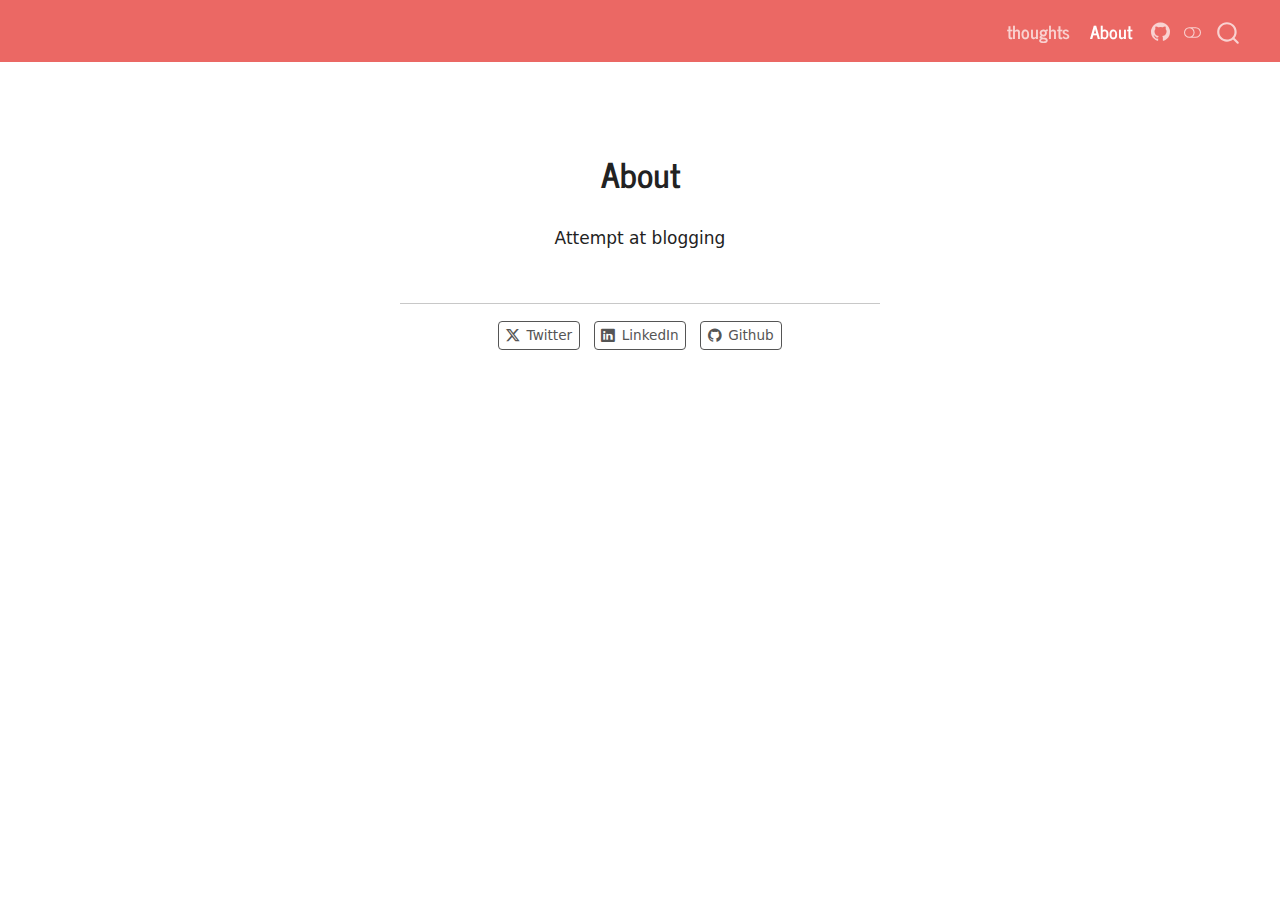
<file: about.html>
<!DOCTYPE html>
<html xmlns="http://www.w3.org/1999/xhtml" lang="en" xml:lang="en"><head>

<meta charset="utf-8">
<meta name="generator" content="quarto-1.6.39">

<meta name="viewport" content="width=device-width, initial-scale=1.0, user-scalable=yes">


<title>About – Ahsan’s Blog</title>
<style>
code{white-space: pre-wrap;}
span.smallcaps{font-variant: small-caps;}
div.columns{display: flex; gap: min(4vw, 1.5em);}
div.column{flex: auto; overflow-x: auto;}
div.hanging-indent{margin-left: 1.5em; text-indent: -1.5em;}
ul.task-list{list-style: none;}
ul.task-list li input[type="checkbox"] {
  width: 0.8em;
  margin: 0 0.8em 0.2em -1em; /* quarto-specific, see https://github.com/quarto-dev/quarto-cli/issues/4556 */ 
  vertical-align: middle;
}
</style>


<script src="site_libs/quarto-nav/quarto-nav.js"></script>
<script src="site_libs/clipboard/clipboard.min.js"></script>
<script src="site_libs/quarto-search/autocomplete.umd.js"></script>
<script src="site_libs/quarto-search/fuse.min.js"></script>
<script src="site_libs/quarto-search/quarto-search.js"></script>
<meta name="quarto:offset" content="./">
<script src="site_libs/quarto-html/quarto.js"></script>
<script src="site_libs/quarto-html/popper.min.js"></script>
<script src="site_libs/quarto-html/tippy.umd.min.js"></script>
<link href="site_libs/quarto-html/tippy.css" rel="stylesheet">
<link href="site_libs/quarto-html/quarto-syntax-highlighting-e26003cea8cd680ca0c55a263523d882.css" rel="stylesheet" class="quarto-color-scheme" id="quarto-text-highlighting-styles">
<link href="site_libs/quarto-html/quarto-syntax-highlighting-dark-d166b450ba5a8e9f7a0ab969bf6592c1.css" rel="prefetch" class="quarto-color-scheme quarto-color-alternate" id="quarto-text-highlighting-styles">
<script src="site_libs/bootstrap/bootstrap.min.js"></script>
<link href="site_libs/bootstrap/bootstrap-icons.css" rel="stylesheet">
<link href="site_libs/bootstrap/bootstrap-8b20df304ae43519df5d458fcc8598a6.min.css" rel="stylesheet" append-hash="true" class="quarto-color-scheme" id="quarto-bootstrap" data-mode="light">
<link href="site_libs/bootstrap/bootstrap-dark-b2511bcbb01c2159fd96a78deb42ffd9.min.css" rel="prefetch" append-hash="true" class="quarto-color-scheme quarto-color-alternate" id="quarto-bootstrap" data-mode="dark">
<script id="quarto-search-options" type="application/json">{
  "location": "navbar",
  "copy-button": false,
  "collapse-after": 3,
  "panel-placement": "end",
  "type": "overlay",
  "limit": 50,
  "keyboard-shortcut": [
    "f",
    "/",
    "s"
  ],
  "show-item-context": false,
  "language": {
    "search-no-results-text": "No results",
    "search-matching-documents-text": "matching documents",
    "search-copy-link-title": "Copy link to search",
    "search-hide-matches-text": "Hide additional matches",
    "search-more-match-text": "more match in this document",
    "search-more-matches-text": "more matches in this document",
    "search-clear-button-title": "Clear",
    "search-text-placeholder": "",
    "search-detached-cancel-button-title": "Cancel",
    "search-submit-button-title": "Submit",
    "search-label": "Search"
  }
}</script>
<script async="" src="https://www.googletagmanager.com/gtag/js?id=G-LMZYEG4JP1"></script>

<script type="text/javascript">

window.dataLayer = window.dataLayer || [];
function gtag(){dataLayer.push(arguments);}
gtag('js', new Date());
 
  gtag('consent', 'default', {
    'ad_storage': 'denied',
    'analytics_storage': 'denied'
  });
gtag('config', 'G-LMZYEG4JP1', { 'anonymize_ip': true});
</script>


<meta property="og:title" content="About – Ahsan’s Blog">
<meta property="og:description" content="">
<meta property="og:site_name" content="Ahsan's Blog">
</head>

<body class="nav-fixed fullcontent">

<div id="quarto-search-results"></div>
  <header id="quarto-header" class="headroom fixed-top">
    <nav class="navbar navbar-expand-lg " data-bs-theme="dark">
      <div class="navbar-container container-fluid">
            <div id="quarto-search" class="" title="Search"></div>
          <button class="navbar-toggler" type="button" data-bs-toggle="collapse" data-bs-target="#navbarCollapse" aria-controls="navbarCollapse" role="menu" aria-expanded="false" aria-label="Toggle navigation" onclick="if (window.quartoToggleHeadroom) { window.quartoToggleHeadroom(); }">
  <span class="navbar-toggler-icon"></span>
</button>
          <div class="collapse navbar-collapse" id="navbarCollapse">
            <ul class="navbar-nav navbar-nav-scroll ms-auto">
  <li class="nav-item">
    <a class="nav-link" href="./index.html"> 
<span class="menu-text">thoughts</span></a>
  </li>  
  <li class="nav-item">
    <a class="nav-link active" href="./about.html" aria-current="page"> 
<span class="menu-text">About</span></a>
  </li>  
  <li class="nav-item compact">
    <a class="nav-link" href="https://github.com/ahsanmah"> <i class="bi bi-github" role="img">
</i> 
<span class="menu-text"></span></a>
  </li>  
</ul>
          </div> <!-- /navcollapse -->
            <div class="quarto-navbar-tools">
  <a href="" class="quarto-color-scheme-toggle quarto-navigation-tool  px-1" onclick="window.quartoToggleColorScheme(); return false;" title="Toggle dark mode"><i class="bi"></i></a>
</div>
      </div> <!-- /container-fluid -->
    </nav>
</header>
<!-- content -->
<div id="quarto-content" class="quarto-container page-columns page-rows-contents page-layout-article page-navbar">
<!-- sidebar -->
<!-- margin-sidebar -->
    
<!-- main -->
<div class="quarto-about-jolla">
 <header id="title-block-header" class="quarto-title-block default">
<div class="quarto-title">
<h1 class="title">About</h1>
</div>
<div class="quarto-title-meta">
  </div>
</header><main class="content" id="quarto-document-content">
<p>Attempt at blogging</p>


</main> 
  <hr class="about-sep">
   <div class="about-links">
  <a href="https://x.com/scoremah" class="about-link" rel="" target="">
    <i class="bi bi-twitter-x"></i>
     <span class="about-link-text">Twitter</span>
  </a>
  <a href="https://linkedin.com/in/ahsanmah" class="about-link" rel="" target="">
    <i class="bi bi-linkedin"></i>
     <span class="about-link-text">LinkedIn</span>
  </a>
  <a href="https://github.com/ahsanmah" class="about-link" rel="" target="">
    <i class="bi bi-github"></i>
     <span class="about-link-text">Github</span>
  </a>
</div>
</div>
 <!-- /main -->
<script id="quarto-html-after-body" type="application/javascript">
window.document.addEventListener("DOMContentLoaded", function (event) {
  const toggleBodyColorMode = (bsSheetEl) => {
    const mode = bsSheetEl.getAttribute("data-mode");
    const bodyEl = window.document.querySelector("body");
    if (mode === "dark") {
      bodyEl.classList.add("quarto-dark");
      bodyEl.classList.remove("quarto-light");
    } else {
      bodyEl.classList.add("quarto-light");
      bodyEl.classList.remove("quarto-dark");
    }
  }
  const toggleBodyColorPrimary = () => {
    const bsSheetEl = window.document.querySelector("link#quarto-bootstrap");
    if (bsSheetEl) {
      toggleBodyColorMode(bsSheetEl);
    }
  }
  toggleBodyColorPrimary();  
  const disableStylesheet = (stylesheets) => {
    for (let i=0; i < stylesheets.length; i++) {
      const stylesheet = stylesheets[i];
      stylesheet.rel = 'prefetch';
    }
  }
  const enableStylesheet = (stylesheets) => {
    for (let i=0; i < stylesheets.length; i++) {
      const stylesheet = stylesheets[i];
      stylesheet.rel = 'stylesheet';
    }
  }
  const manageTransitions = (selector, allowTransitions) => {
    const els = window.document.querySelectorAll(selector);
    for (let i=0; i < els.length; i++) {
      const el = els[i];
      if (allowTransitions) {
        el.classList.remove('notransition');
      } else {
        el.classList.add('notransition');
      }
    }
  }
  const toggleGiscusIfUsed = (isAlternate, darkModeDefault) => {
    const baseTheme = document.querySelector('#giscus-base-theme')?.value ?? 'light';
    const alternateTheme = document.querySelector('#giscus-alt-theme')?.value ?? 'dark';
    let newTheme = '';
    if(darkModeDefault) {
      newTheme = isAlternate ? baseTheme : alternateTheme;
    } else {
      newTheme = isAlternate ? alternateTheme : baseTheme;
    }
    const changeGiscusTheme = () => {
      // From: https://github.com/giscus/giscus/issues/336
      const sendMessage = (message) => {
        const iframe = document.querySelector('iframe.giscus-frame');
        if (!iframe) return;
        iframe.contentWindow.postMessage({ giscus: message }, 'https://giscus.app');
      }
      sendMessage({
        setConfig: {
          theme: newTheme
        }
      });
    }
    const isGiscussLoaded = window.document.querySelector('iframe.giscus-frame') !== null;
    if (isGiscussLoaded) {
      changeGiscusTheme();
    }
  }
  const toggleColorMode = (alternate) => {
    // Switch the stylesheets
    const alternateStylesheets = window.document.querySelectorAll('link.quarto-color-scheme.quarto-color-alternate');
    manageTransitions('#quarto-margin-sidebar .nav-link', false);
    if (alternate) {
      enableStylesheet(alternateStylesheets);
      for (const sheetNode of alternateStylesheets) {
        if (sheetNode.id === "quarto-bootstrap") {
          toggleBodyColorMode(sheetNode);
        }
      }
    } else {
      disableStylesheet(alternateStylesheets);
      toggleBodyColorPrimary();
    }
    manageTransitions('#quarto-margin-sidebar .nav-link', true);
    // Switch the toggles
    const toggles = window.document.querySelectorAll('.quarto-color-scheme-toggle');
    for (let i=0; i < toggles.length; i++) {
      const toggle = toggles[i];
      if (toggle) {
        if (alternate) {
          toggle.classList.add("alternate");     
        } else {
          toggle.classList.remove("alternate");
        }
      }
    }
    // Hack to workaround the fact that safari doesn't
    // properly recolor the scrollbar when toggling (#1455)
    if (navigator.userAgent.indexOf('Safari') > 0 && navigator.userAgent.indexOf('Chrome') == -1) {
      manageTransitions("body", false);
      window.scrollTo(0, 1);
      setTimeout(() => {
        window.scrollTo(0, 0);
        manageTransitions("body", true);
      }, 40);  
    }
  }
  const isFileUrl = () => { 
    return window.location.protocol === 'file:';
  }
  const hasAlternateSentinel = () => {  
    let styleSentinel = getColorSchemeSentinel();
    if (styleSentinel !== null) {
      return styleSentinel === "alternate";
    } else {
      return false;
    }
  }
  const setStyleSentinel = (alternate) => {
    const value = alternate ? "alternate" : "default";
    if (!isFileUrl()) {
      window.localStorage.setItem("quarto-color-scheme", value);
    } else {
      localAlternateSentinel = value;
    }
  }
  const getColorSchemeSentinel = () => {
    if (!isFileUrl()) {
      const storageValue = window.localStorage.getItem("quarto-color-scheme");
      return storageValue != null ? storageValue : localAlternateSentinel;
    } else {
      return localAlternateSentinel;
    }
  }
  const darkModeDefault = false;
  let localAlternateSentinel = darkModeDefault ? 'alternate' : 'default';
  // Dark / light mode switch
  window.quartoToggleColorScheme = () => {
    // Read the current dark / light value 
    let toAlternate = !hasAlternateSentinel();
    toggleColorMode(toAlternate);
    setStyleSentinel(toAlternate);
    toggleGiscusIfUsed(toAlternate, darkModeDefault);
  };
  // Ensure there is a toggle, if there isn't float one in the top right
  if (window.document.querySelector('.quarto-color-scheme-toggle') === null) {
    const a = window.document.createElement('a');
    a.classList.add('top-right');
    a.classList.add('quarto-color-scheme-toggle');
    a.href = "";
    a.onclick = function() { try { window.quartoToggleColorScheme(); } catch {} return false; };
    const i = window.document.createElement("i");
    i.classList.add('bi');
    a.appendChild(i);
    window.document.body.appendChild(a);
  }
  // Switch to dark mode if need be
  if (hasAlternateSentinel()) {
    toggleColorMode(true);
  } else {
    toggleColorMode(false);
  }
  const isCodeAnnotation = (el) => {
    for (const clz of el.classList) {
      if (clz.startsWith('code-annotation-')) {                     
        return true;
      }
    }
    return false;
  }
  const onCopySuccess = function(e) {
    // button target
    const button = e.trigger;
    // don't keep focus
    button.blur();
    // flash "checked"
    button.classList.add('code-copy-button-checked');
    var currentTitle = button.getAttribute("title");
    button.setAttribute("title", "Copied!");
    let tooltip;
    if (window.bootstrap) {
      button.setAttribute("data-bs-toggle", "tooltip");
      button.setAttribute("data-bs-placement", "left");
      button.setAttribute("data-bs-title", "Copied!");
      tooltip = new bootstrap.Tooltip(button, 
        { trigger: "manual", 
          customClass: "code-copy-button-tooltip",
          offset: [0, -8]});
      tooltip.show();    
    }
    setTimeout(function() {
      if (tooltip) {
        tooltip.hide();
        button.removeAttribute("data-bs-title");
        button.removeAttribute("data-bs-toggle");
        button.removeAttribute("data-bs-placement");
      }
      button.setAttribute("title", currentTitle);
      button.classList.remove('code-copy-button-checked');
    }, 1000);
    // clear code selection
    e.clearSelection();
  }
  const getTextToCopy = function(trigger) {
      const codeEl = trigger.previousElementSibling.cloneNode(true);
      for (const childEl of codeEl.children) {
        if (isCodeAnnotation(childEl)) {
          childEl.remove();
        }
      }
      return codeEl.innerText;
  }
  const clipboard = new window.ClipboardJS('.code-copy-button:not([data-in-quarto-modal])', {
    text: getTextToCopy
  });
  clipboard.on('success', onCopySuccess);
  if (window.document.getElementById('quarto-embedded-source-code-modal')) {
    const clipboardModal = new window.ClipboardJS('.code-copy-button[data-in-quarto-modal]', {
      text: getTextToCopy,
      container: window.document.getElementById('quarto-embedded-source-code-modal')
    });
    clipboardModal.on('success', onCopySuccess);
  }
    var localhostRegex = new RegExp(/^(?:http|https):\/\/localhost\:?[0-9]*\//);
    var mailtoRegex = new RegExp(/^mailto:/);
      var filterRegex = new RegExp("https:\/\/ahsanMah\.github\.io\/ahsanmah\.github\.io\/");
    var isInternal = (href) => {
        return filterRegex.test(href) || localhostRegex.test(href) || mailtoRegex.test(href);
    }
    // Inspect non-navigation links and adorn them if external
 	var links = window.document.querySelectorAll('a[href]:not(.nav-link):not(.navbar-brand):not(.toc-action):not(.sidebar-link):not(.sidebar-item-toggle):not(.pagination-link):not(.no-external):not([aria-hidden]):not(.dropdown-item):not(.quarto-navigation-tool):not(.about-link)');
    for (var i=0; i<links.length; i++) {
      const link = links[i];
      if (!isInternal(link.href)) {
        // undo the damage that might have been done by quarto-nav.js in the case of
        // links that we want to consider external
        if (link.dataset.originalHref !== undefined) {
          link.href = link.dataset.originalHref;
        }
      }
    }
  function tippyHover(el, contentFn, onTriggerFn, onUntriggerFn) {
    const config = {
      allowHTML: true,
      maxWidth: 500,
      delay: 100,
      arrow: false,
      appendTo: function(el) {
          return el.parentElement;
      },
      interactive: true,
      interactiveBorder: 10,
      theme: 'quarto',
      placement: 'bottom-start',
    };
    if (contentFn) {
      config.content = contentFn;
    }
    if (onTriggerFn) {
      config.onTrigger = onTriggerFn;
    }
    if (onUntriggerFn) {
      config.onUntrigger = onUntriggerFn;
    }
    window.tippy(el, config); 
  }
  const noterefs = window.document.querySelectorAll('a[role="doc-noteref"]');
  for (var i=0; i<noterefs.length; i++) {
    const ref = noterefs[i];
    tippyHover(ref, function() {
      // use id or data attribute instead here
      let href = ref.getAttribute('data-footnote-href') || ref.getAttribute('href');
      try { href = new URL(href).hash; } catch {}
      const id = href.replace(/^#\/?/, "");
      const note = window.document.getElementById(id);
      if (note) {
        return note.innerHTML;
      } else {
        return "";
      }
    });
  }
  const xrefs = window.document.querySelectorAll('a.quarto-xref');
  const processXRef = (id, note) => {
    // Strip column container classes
    const stripColumnClz = (el) => {
      el.classList.remove("page-full", "page-columns");
      if (el.children) {
        for (const child of el.children) {
          stripColumnClz(child);
        }
      }
    }
    stripColumnClz(note)
    if (id === null || id.startsWith('sec-')) {
      // Special case sections, only their first couple elements
      const container = document.createElement("div");
      if (note.children && note.children.length > 2) {
        container.appendChild(note.children[0].cloneNode(true));
        for (let i = 1; i < note.children.length; i++) {
          const child = note.children[i];
          if (child.tagName === "P" && child.innerText === "") {
            continue;
          } else {
            container.appendChild(child.cloneNode(true));
            break;
          }
        }
        if (window.Quarto?.typesetMath) {
          window.Quarto.typesetMath(container);
        }
        return container.innerHTML
      } else {
        if (window.Quarto?.typesetMath) {
          window.Quarto.typesetMath(note);
        }
        return note.innerHTML;
      }
    } else {
      // Remove any anchor links if they are present
      const anchorLink = note.querySelector('a.anchorjs-link');
      if (anchorLink) {
        anchorLink.remove();
      }
      if (window.Quarto?.typesetMath) {
        window.Quarto.typesetMath(note);
      }
      if (note.classList.contains("callout")) {
        return note.outerHTML;
      } else {
        return note.innerHTML;
      }
    }
  }
  for (var i=0; i<xrefs.length; i++) {
    const xref = xrefs[i];
    tippyHover(xref, undefined, function(instance) {
      instance.disable();
      let url = xref.getAttribute('href');
      let hash = undefined; 
      if (url.startsWith('#')) {
        hash = url;
      } else {
        try { hash = new URL(url).hash; } catch {}
      }
      if (hash) {
        const id = hash.replace(/^#\/?/, "");
        const note = window.document.getElementById(id);
        if (note !== null) {
          try {
            const html = processXRef(id, note.cloneNode(true));
            instance.setContent(html);
          } finally {
            instance.enable();
            instance.show();
          }
        } else {
          // See if we can fetch this
          fetch(url.split('#')[0])
          .then(res => res.text())
          .then(html => {
            const parser = new DOMParser();
            const htmlDoc = parser.parseFromString(html, "text/html");
            const note = htmlDoc.getElementById(id);
            if (note !== null) {
              const html = processXRef(id, note);
              instance.setContent(html);
            } 
          }).finally(() => {
            instance.enable();
            instance.show();
          });
        }
      } else {
        // See if we can fetch a full url (with no hash to target)
        // This is a special case and we should probably do some content thinning / targeting
        fetch(url)
        .then(res => res.text())
        .then(html => {
          const parser = new DOMParser();
          const htmlDoc = parser.parseFromString(html, "text/html");
          const note = htmlDoc.querySelector('main.content');
          if (note !== null) {
            // This should only happen for chapter cross references
            // (since there is no id in the URL)
            // remove the first header
            if (note.children.length > 0 && note.children[0].tagName === "HEADER") {
              note.children[0].remove();
            }
            const html = processXRef(null, note);
            instance.setContent(html);
          } 
        }).finally(() => {
          instance.enable();
          instance.show();
        });
      }
    }, function(instance) {
    });
  }
      let selectedAnnoteEl;
      const selectorForAnnotation = ( cell, annotation) => {
        let cellAttr = 'data-code-cell="' + cell + '"';
        let lineAttr = 'data-code-annotation="' +  annotation + '"';
        const selector = 'span[' + cellAttr + '][' + lineAttr + ']';
        return selector;
      }
      const selectCodeLines = (annoteEl) => {
        const doc = window.document;
        const targetCell = annoteEl.getAttribute("data-target-cell");
        const targetAnnotation = annoteEl.getAttribute("data-target-annotation");
        const annoteSpan = window.document.querySelector(selectorForAnnotation(targetCell, targetAnnotation));
        const lines = annoteSpan.getAttribute("data-code-lines").split(",");
        const lineIds = lines.map((line) => {
          return targetCell + "-" + line;
        })
        let top = null;
        let height = null;
        let parent = null;
        if (lineIds.length > 0) {
            //compute the position of the single el (top and bottom and make a div)
            const el = window.document.getElementById(lineIds[0]);
            top = el.offsetTop;
            height = el.offsetHeight;
            parent = el.parentElement.parentElement;
          if (lineIds.length > 1) {
            const lastEl = window.document.getElementById(lineIds[lineIds.length - 1]);
            const bottom = lastEl.offsetTop + lastEl.offsetHeight;
            height = bottom - top;
          }
          if (top !== null && height !== null && parent !== null) {
            // cook up a div (if necessary) and position it 
            let div = window.document.getElementById("code-annotation-line-highlight");
            if (div === null) {
              div = window.document.createElement("div");
              div.setAttribute("id", "code-annotation-line-highlight");
              div.style.position = 'absolute';
              parent.appendChild(div);
            }
            div.style.top = top - 2 + "px";
            div.style.height = height + 4 + "px";
            div.style.left = 0;
            let gutterDiv = window.document.getElementById("code-annotation-line-highlight-gutter");
            if (gutterDiv === null) {
              gutterDiv = window.document.createElement("div");
              gutterDiv.setAttribute("id", "code-annotation-line-highlight-gutter");
              gutterDiv.style.position = 'absolute';
              const codeCell = window.document.getElementById(targetCell);
              const gutter = codeCell.querySelector('.code-annotation-gutter');
              gutter.appendChild(gutterDiv);
            }
            gutterDiv.style.top = top - 2 + "px";
            gutterDiv.style.height = height + 4 + "px";
          }
          selectedAnnoteEl = annoteEl;
        }
      };
      const unselectCodeLines = () => {
        const elementsIds = ["code-annotation-line-highlight", "code-annotation-line-highlight-gutter"];
        elementsIds.forEach((elId) => {
          const div = window.document.getElementById(elId);
          if (div) {
            div.remove();
          }
        });
        selectedAnnoteEl = undefined;
      };
        // Handle positioning of the toggle
    window.addEventListener(
      "resize",
      throttle(() => {
        elRect = undefined;
        if (selectedAnnoteEl) {
          selectCodeLines(selectedAnnoteEl);
        }
      }, 10)
    );
    function throttle(fn, ms) {
    let throttle = false;
    let timer;
      return (...args) => {
        if(!throttle) { // first call gets through
            fn.apply(this, args);
            throttle = true;
        } else { // all the others get throttled
            if(timer) clearTimeout(timer); // cancel #2
            timer = setTimeout(() => {
              fn.apply(this, args);
              timer = throttle = false;
            }, ms);
        }
      };
    }
      // Attach click handler to the DT
      const annoteDls = window.document.querySelectorAll('dt[data-target-cell]');
      for (const annoteDlNode of annoteDls) {
        annoteDlNode.addEventListener('click', (event) => {
          const clickedEl = event.target;
          if (clickedEl !== selectedAnnoteEl) {
            unselectCodeLines();
            const activeEl = window.document.querySelector('dt[data-target-cell].code-annotation-active');
            if (activeEl) {
              activeEl.classList.remove('code-annotation-active');
            }
            selectCodeLines(clickedEl);
            clickedEl.classList.add('code-annotation-active');
          } else {
            // Unselect the line
            unselectCodeLines();
            clickedEl.classList.remove('code-annotation-active');
          }
        });
      }
  const findCites = (el) => {
    const parentEl = el.parentElement;
    if (parentEl) {
      const cites = parentEl.dataset.cites;
      if (cites) {
        return {
          el,
          cites: cites.split(' ')
        };
      } else {
        return findCites(el.parentElement)
      }
    } else {
      return undefined;
    }
  };
  var bibliorefs = window.document.querySelectorAll('a[role="doc-biblioref"]');
  for (var i=0; i<bibliorefs.length; i++) {
    const ref = bibliorefs[i];
    const citeInfo = findCites(ref);
    if (citeInfo) {
      tippyHover(citeInfo.el, function() {
        var popup = window.document.createElement('div');
        citeInfo.cites.forEach(function(cite) {
          var citeDiv = window.document.createElement('div');
          citeDiv.classList.add('hanging-indent');
          citeDiv.classList.add('csl-entry');
          var biblioDiv = window.document.getElementById('ref-' + cite);
          if (biblioDiv) {
            citeDiv.innerHTML = biblioDiv.innerHTML;
          }
          popup.appendChild(citeDiv);
        });
        return popup.innerHTML;
      });
    }
  }
});
</script>
</div> <!-- /content -->




</body></html>
</file>
<file: site_libs/quarto-html/tippy.css>
.tippy-box[data-animation=fade][data-state=hidden]{opacity:0}[data-tippy-root]{max-width:calc(100vw - 10px)}.tippy-box{position:relative;background-color:#333;color:#fff;border-radius:4px;font-size:14px;line-height:1.4;white-space:normal;outline:0;transition-property:transform,visibility,opacity}.tippy-box[data-placement^=top]>.tippy-arrow{bottom:0}.tippy-box[data-placement^=top]>.tippy-arrow:before{bottom:-7px;left:0;border-width:8px 8px 0;border-top-color:initial;transform-origin:center top}.tippy-box[data-placement^=bottom]>.tippy-arrow{top:0}.tippy-box[data-placement^=bottom]>.tippy-arrow:before{top:-7px;left:0;border-width:0 8px 8px;border-bottom-color:initial;transform-origin:center bottom}.tippy-box[data-placement^=left]>.tippy-arrow{right:0}.tippy-box[data-placement^=left]>.tippy-arrow:before{border-width:8px 0 8px 8px;border-left-color:initial;right:-7px;transform-origin:center left}.tippy-box[data-placement^=right]>.tippy-arrow{left:0}.tippy-box[data-placement^=right]>.tippy-arrow:before{left:-7px;border-width:8px 8px 8px 0;border-right-color:initial;transform-origin:center right}.tippy-box[data-inertia][data-state=visible]{transition-timing-function:cubic-bezier(.54,1.5,.38,1.11)}.tippy-arrow{width:16px;height:16px;color:#333}.tippy-arrow:before{content:"";position:absolute;border-color:transparent;border-style:solid}.tippy-content{position:relative;padding:5px 9px;z-index:1}
</file>
<file: site_libs/quarto-html/quarto-syntax-highlighting-e26003cea8cd680ca0c55a263523d882.css>
/* quarto syntax highlight colors */
:root {
  --quarto-hl-ot-color: #003B4F;
  --quarto-hl-at-color: #657422;
  --quarto-hl-ss-color: #20794D;
  --quarto-hl-an-color: #5E5E5E;
  --quarto-hl-fu-color: #4758AB;
  --quarto-hl-st-color: #20794D;
  --quarto-hl-cf-color: #003B4F;
  --quarto-hl-op-color: #5E5E5E;
  --quarto-hl-er-color: #AD0000;
  --quarto-hl-bn-color: #AD0000;
  --quarto-hl-al-color: #AD0000;
  --quarto-hl-va-color: #111111;
  --quarto-hl-bu-color: inherit;
  --quarto-hl-ex-color: inherit;
  --quarto-hl-pp-color: #AD0000;
  --quarto-hl-in-color: #5E5E5E;
  --quarto-hl-vs-color: #20794D;
  --quarto-hl-wa-color: #5E5E5E;
  --quarto-hl-do-color: #5E5E5E;
  --quarto-hl-im-color: #00769E;
  --quarto-hl-ch-color: #20794D;
  --quarto-hl-dt-color: #AD0000;
  --quarto-hl-fl-color: #AD0000;
  --quarto-hl-co-color: #5E5E5E;
  --quarto-hl-cv-color: #5E5E5E;
  --quarto-hl-cn-color: #8f5902;
  --quarto-hl-sc-color: #5E5E5E;
  --quarto-hl-dv-color: #AD0000;
  --quarto-hl-kw-color: #003B4F;
}

/* other quarto variables */
:root {
  --quarto-font-monospace: SFMono-Regular, Menlo, Monaco, Consolas, "Liberation Mono", "Courier New", monospace;
}

pre > code.sourceCode > span {
  color: #003B4F;
}

code span {
  color: #003B4F;
}

code.sourceCode > span {
  color: #003B4F;
}

div.sourceCode,
div.sourceCode pre.sourceCode {
  color: #003B4F;
}

code span.ot {
  color: #003B4F;
  font-style: inherit;
}

code span.at {
  color: #657422;
  font-style: inherit;
}

code span.ss {
  color: #20794D;
  font-style: inherit;
}

code span.an {
  color: #5E5E5E;
  font-style: inherit;
}

code span.fu {
  color: #4758AB;
  font-style: inherit;
}

code span.st {
  color: #20794D;
  font-style: inherit;
}

code span.cf {
  color: #003B4F;
  font-weight: bold;
  font-style: inherit;
}

code span.op {
  color: #5E5E5E;
  font-style: inherit;
}

code span.er {
  color: #AD0000;
  font-style: inherit;
}

code span.bn {
  color: #AD0000;
  font-style: inherit;
}

code span.al {
  color: #AD0000;
  font-style: inherit;
}

code span.va {
  color: #111111;
  font-style: inherit;
}

code span.bu {
  font-style: inherit;
}

code span.ex {
  font-style: inherit;
}

code span.pp {
  color: #AD0000;
  font-style: inherit;
}

code span.in {
  color: #5E5E5E;
  font-style: inherit;
}

code span.vs {
  color: #20794D;
  font-style: inherit;
}

code span.wa {
  color: #5E5E5E;
  font-style: italic;
}

code span.do {
  color: #5E5E5E;
  font-style: italic;
}

code span.im {
  color: #00769E;
  font-style: inherit;
}

code span.ch {
  color: #20794D;
  font-style: inherit;
}

code span.dt {
  color: #AD0000;
  font-style: inherit;
}

code span.fl {
  color: #AD0000;
  font-style: inherit;
}

code span.co {
  color: #5E5E5E;
  font-style: inherit;
}

code span.cv {
  color: #5E5E5E;
  font-style: italic;
}

code span.cn {
  color: #8f5902;
  font-style: inherit;
}

code span.sc {
  color: #5E5E5E;
  font-style: inherit;
}

code span.dv {
  color: #AD0000;
  font-style: inherit;
}

code span.kw {
  color: #003B4F;
  font-weight: bold;
  font-style: inherit;
}

.prevent-inlining {
  content: "</";
}

/*# sourceMappingURL=e90e9ab646ea9b1aaa61e089606e0f97.css.map */
</file>
<file: site_libs/quarto-html/quarto-syntax-highlighting-dark-d166b450ba5a8e9f7a0ab969bf6592c1.css>
/* quarto syntax highlight colors */
:root {
  --quarto-hl-al-color: #f07178;
  --quarto-hl-an-color: #d4d0ab;
  --quarto-hl-at-color: #00e0e0;
  --quarto-hl-bn-color: #d4d0ab;
  --quarto-hl-bu-color: #abe338;
  --quarto-hl-ch-color: #abe338;
  --quarto-hl-co-color: #f8f8f2;
  --quarto-hl-cv-color: #ffd700;
  --quarto-hl-cn-color: #ffd700;
  --quarto-hl-cf-color: #ffa07a;
  --quarto-hl-dt-color: #ffa07a;
  --quarto-hl-dv-color: #d4d0ab;
  --quarto-hl-do-color: #f8f8f2;
  --quarto-hl-er-color: #f07178;
  --quarto-hl-ex-color: #00e0e0;
  --quarto-hl-fl-color: #d4d0ab;
  --quarto-hl-fu-color: #ffa07a;
  --quarto-hl-im-color: #abe338;
  --quarto-hl-in-color: #d4d0ab;
  --quarto-hl-kw-color: #ffa07a;
  --quarto-hl-op-color: #ffa07a;
  --quarto-hl-ot-color: #00e0e0;
  --quarto-hl-pp-color: #dcc6e0;
  --quarto-hl-re-color: #00e0e0;
  --quarto-hl-sc-color: #abe338;
  --quarto-hl-ss-color: #abe338;
  --quarto-hl-st-color: #abe338;
  --quarto-hl-va-color: #00e0e0;
  --quarto-hl-vs-color: #abe338;
  --quarto-hl-wa-color: #dcc6e0;
}

/* other quarto variables */
:root {
  --quarto-font-monospace: SFMono-Regular, Menlo, Monaco, Consolas, "Liberation Mono", "Courier New", monospace;
}

code span.al {
  background-color: #2a0f15;
  font-weight: bold;
  color: #f07178;
}

code span.an {
  color: #d4d0ab;
}

code span.at {
  color: #00e0e0;
}

code span.bn {
  color: #d4d0ab;
}

code span.bu {
  color: #abe338;
}

code span.ch {
  color: #abe338;
}

code span.co {
  font-style: italic;
  color: #f8f8f2;
}

code span.cv {
  color: #ffd700;
}

code span.cn {
  color: #ffd700;
}

code span.cf {
  font-weight: bold;
  color: #ffa07a;
}

code span.dt {
  color: #ffa07a;
}

code span.dv {
  color: #d4d0ab;
}

code span.do {
  color: #f8f8f2;
}

code span.er {
  color: #f07178;
  text-decoration: underline;
}

code span.ex {
  font-weight: bold;
  color: #00e0e0;
}

code span.fl {
  color: #d4d0ab;
}

code span.fu {
  color: #ffa07a;
}

code span.im {
  color: #abe338;
}

code span.in {
  color: #d4d0ab;
}

code span.kw {
  font-weight: bold;
  color: #ffa07a;
}

pre > code.sourceCode > span {
  color: #f8f8f2;
}

code span {
  color: #f8f8f2;
}

code.sourceCode > span {
  color: #f8f8f2;
}

div.sourceCode,
div.sourceCode pre.sourceCode {
  color: #f8f8f2;
}

code span.op {
  color: #ffa07a;
}

code span.ot {
  color: #00e0e0;
}

code span.pp {
  color: #dcc6e0;
}

code span.re {
  background-color: #f8f8f2;
  color: #00e0e0;
}

code span.sc {
  color: #abe338;
}

code span.ss {
  color: #abe338;
}

code span.st {
  color: #abe338;
}

code span.va {
  color: #00e0e0;
}

code span.vs {
  color: #abe338;
}

code span.wa {
  color: #dcc6e0;
}

.prevent-inlining {
  content: "</";
}

/*# sourceMappingURL=72bb05760472c1bb0bbb1d76e21bc2a0.css.map */
</file>
